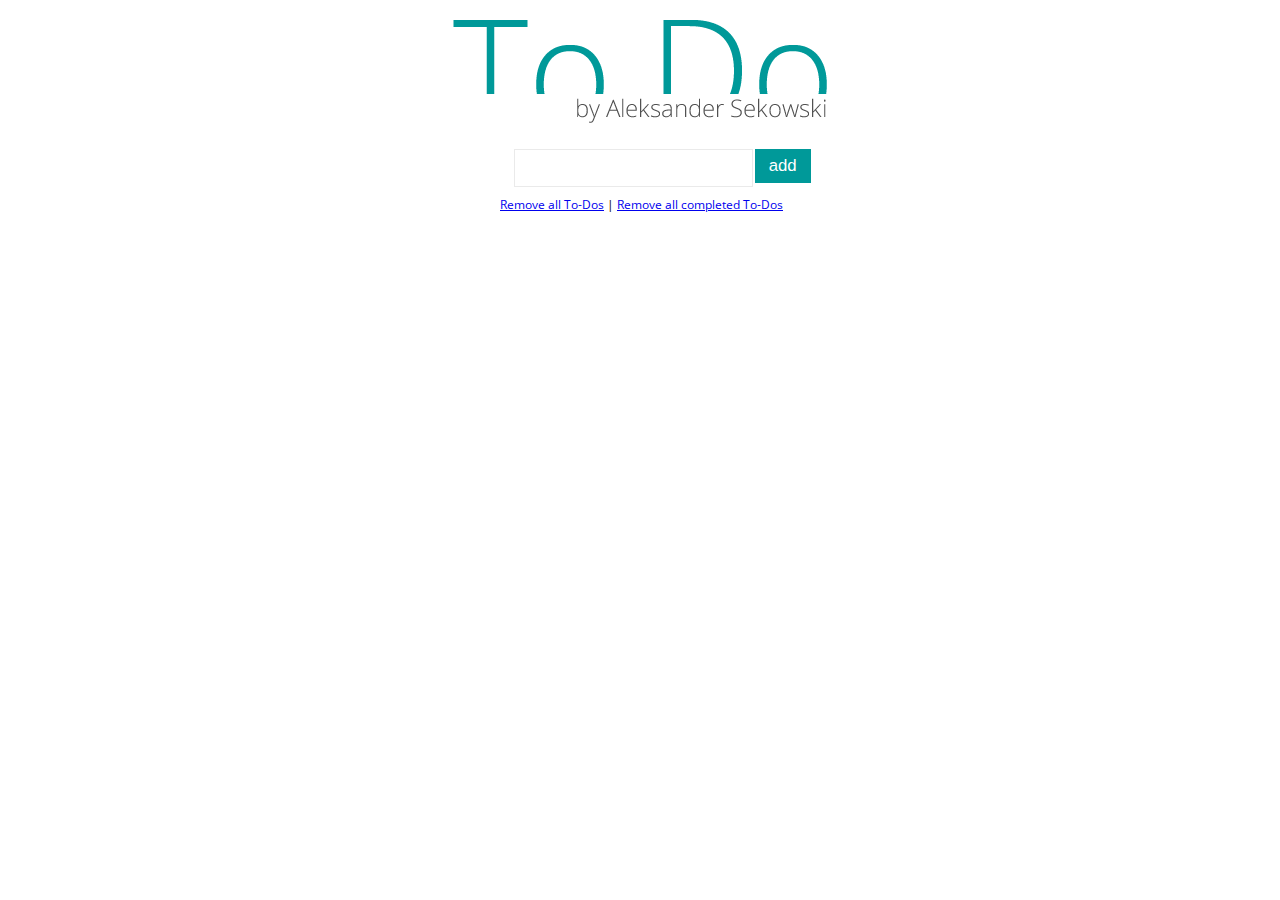
<file: index.html>
<!DOCTYPE html>
<html>
    <head>
        <title>To Do by Aleksander Sekowski</title>
        <link rel="stylesheet" href="css/styles.css" />
    </head>
    <body>
        <header class="wrapper">
            <div class="container center-wrapper logo-wrapper">
                <img src="img/logo.png" alt="logo" class="center-content" />
            </div>
        </header>
        <div class="wrapper">
            <div class="container center-wrapper" id="listWrapper">
                <ul class="list-nostyle basic-list todo-list center-content" id="todoList">
                </ul>
                <ul class="list-nostyle todo-list center-content" >
                    <li>
                        <span class="li-content">
                            <input type="text" class="input-regular" id="todoAdd-content"/>
                        </span>
                        <span class="action">
                            <button class="btn-regular" name="add" id="todoAdd">add</button>
                        </span>
                    </li>
                    <li>
                        <a href="#" id="resetList">Remove all To-Dos</a> | <a href="#" id="removeCompleted">Remove all completed To-Dos</a>
                    </li>
                </ul>
            </div>
        </div>
        <footer class="wrapper">
            <div class="container">

            </div>
        </footer>
    </body>
    <script type="text/javascript" src="js/app.js"></script>
</html>
</file>
<file: css/styles.css>
/*
    Author: Aleksander Sekowski
    2014
*/

/*##############    imports    ################ */
@import url(http://fonts.googleapis.com/css?family=Open+Sans);


/*##############    base    ################*/
body {
    margin: 0;
    padding: 0;
    font-family: 'Open Sans', Arial, Tahoma, Verdana, sans-serif;
    font-size: 12px;
}

.wrapper {
    margin: 0;
    width: 100%;
    padding: 0;
}

input {
    padding: 0 5px;
    margin: 0;
}

button {
    cursor: pointer;
}



/*##############    layout    ################*/
.container {
    width: 1200px;
    margin: 0 auto;
}

.center-wrapper {
    text-align: center;
}

.center-content {
    display: inline-block;
}

.list-nostyle {
    list-style-type: none;
    margin: 0;
    padding: 0;
}

.list-nostyle li {
    margin: 0;
    padding: 0;
    text-indent: 0;
}

.text-left {
   text-align: left;
}

.text-right {
    text-align: right;
}

.col-half {
    width: 50%;
}

header.wrapper {
    padding: 20px 0 20px;
}

footer.wrapper {
    padding-top: 50px;
}


/*##############    modules    ################*/
.logo-wrapper {
    margin: 10 auto;
}

.todo-list {
    -webkit-touch-callout: none;
    -webkit-user-select: none;
    -khtml-user-select: none;
    -moz-user-select: none;
    -ms-user-select: none;
    user-select: none;
}

.todo-list li {
    margin-bottom: 5px;
    height: 38px;
    padding: 2px;
}

.todo-list li span {
    display: inline-block;
}

.todo-list li .li-content {
    line-height: 36px;
    width: 80%;
}

.todo-list li .checkbox {
    float: left;
    line-height: 36px;
    width: 10%;
}

.todo-list li .action {
    float: right;
    width: 10%;
}

.todo-list input {
    width: 100%;
}

.btn-delete {
    border: 0;
    padding: 5px;
    margin: 0;
    line-height: 26px;
}

.todo-lisr .li-indent {
    margin-left: 40;
}

.wrapper-content {
    min-height: 500px;
}

/*##############    themes     ################*/

.basic-list li {
    background: #FBFBFB;
    font-size: 1.4em;
}

.btn-regular {
    background: #009999;
    border: 0;
    padding: 7px 14px;
    color: #FFFFFF;
    font-weight: 100;
    font-size: 1.4em;
}

.input-regular {
    line-height: 36px;
    height: 36px;
    border: 1px solid #EAEAEA;
    background: #FFFFFF;
}

.btn-delete {
    background: none;
    color: #B9B9B9;
}

.disclaimer {
    color: #CACACA;
}


/*##############    states     ################*/
.basic-list li:hover {
    background: #EEEEEE;
}

.todo-list .checked {
    background: #EAEAEA;
}

.todo-list .checked .li-content{
    text-decoration: line-through;
    color: #C9C9C9;
}

.li-content:hover {
    background: url(../img/icon-pen.png) no-repeat center right;
}
</file>
